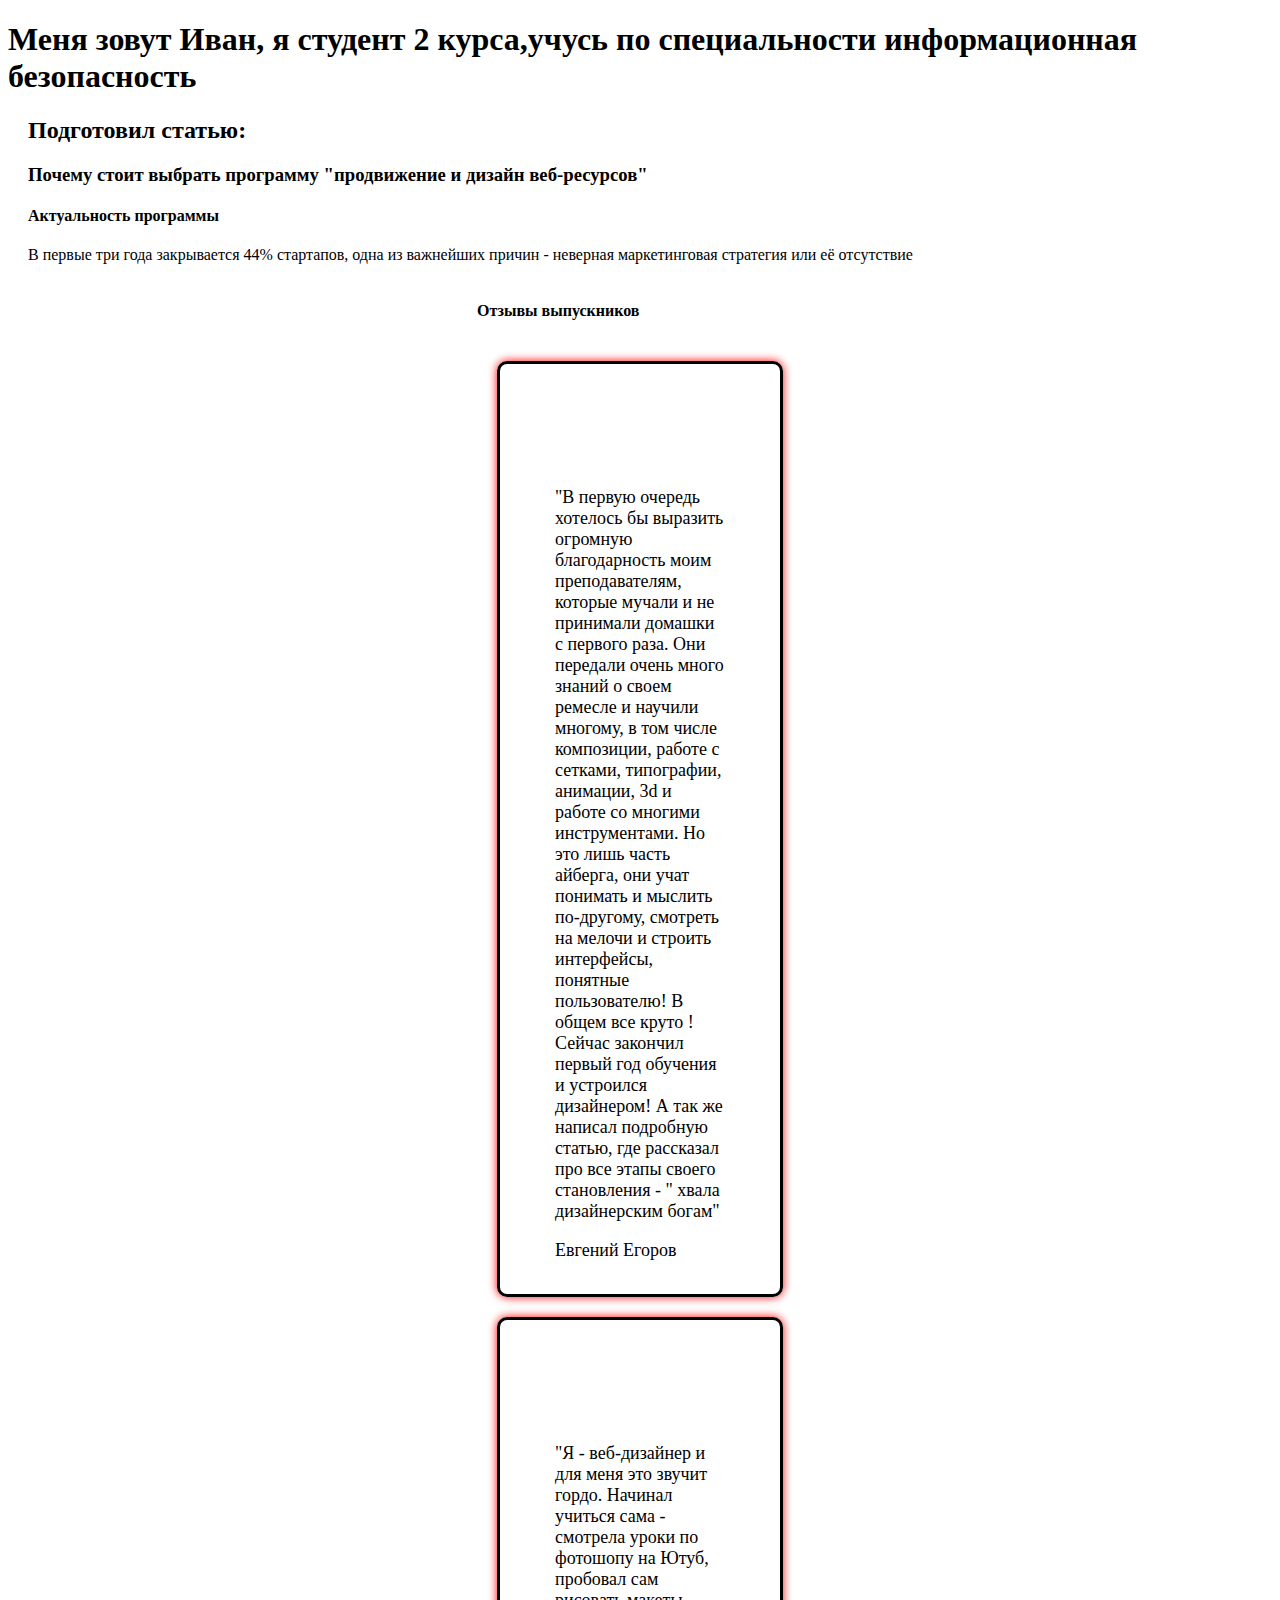
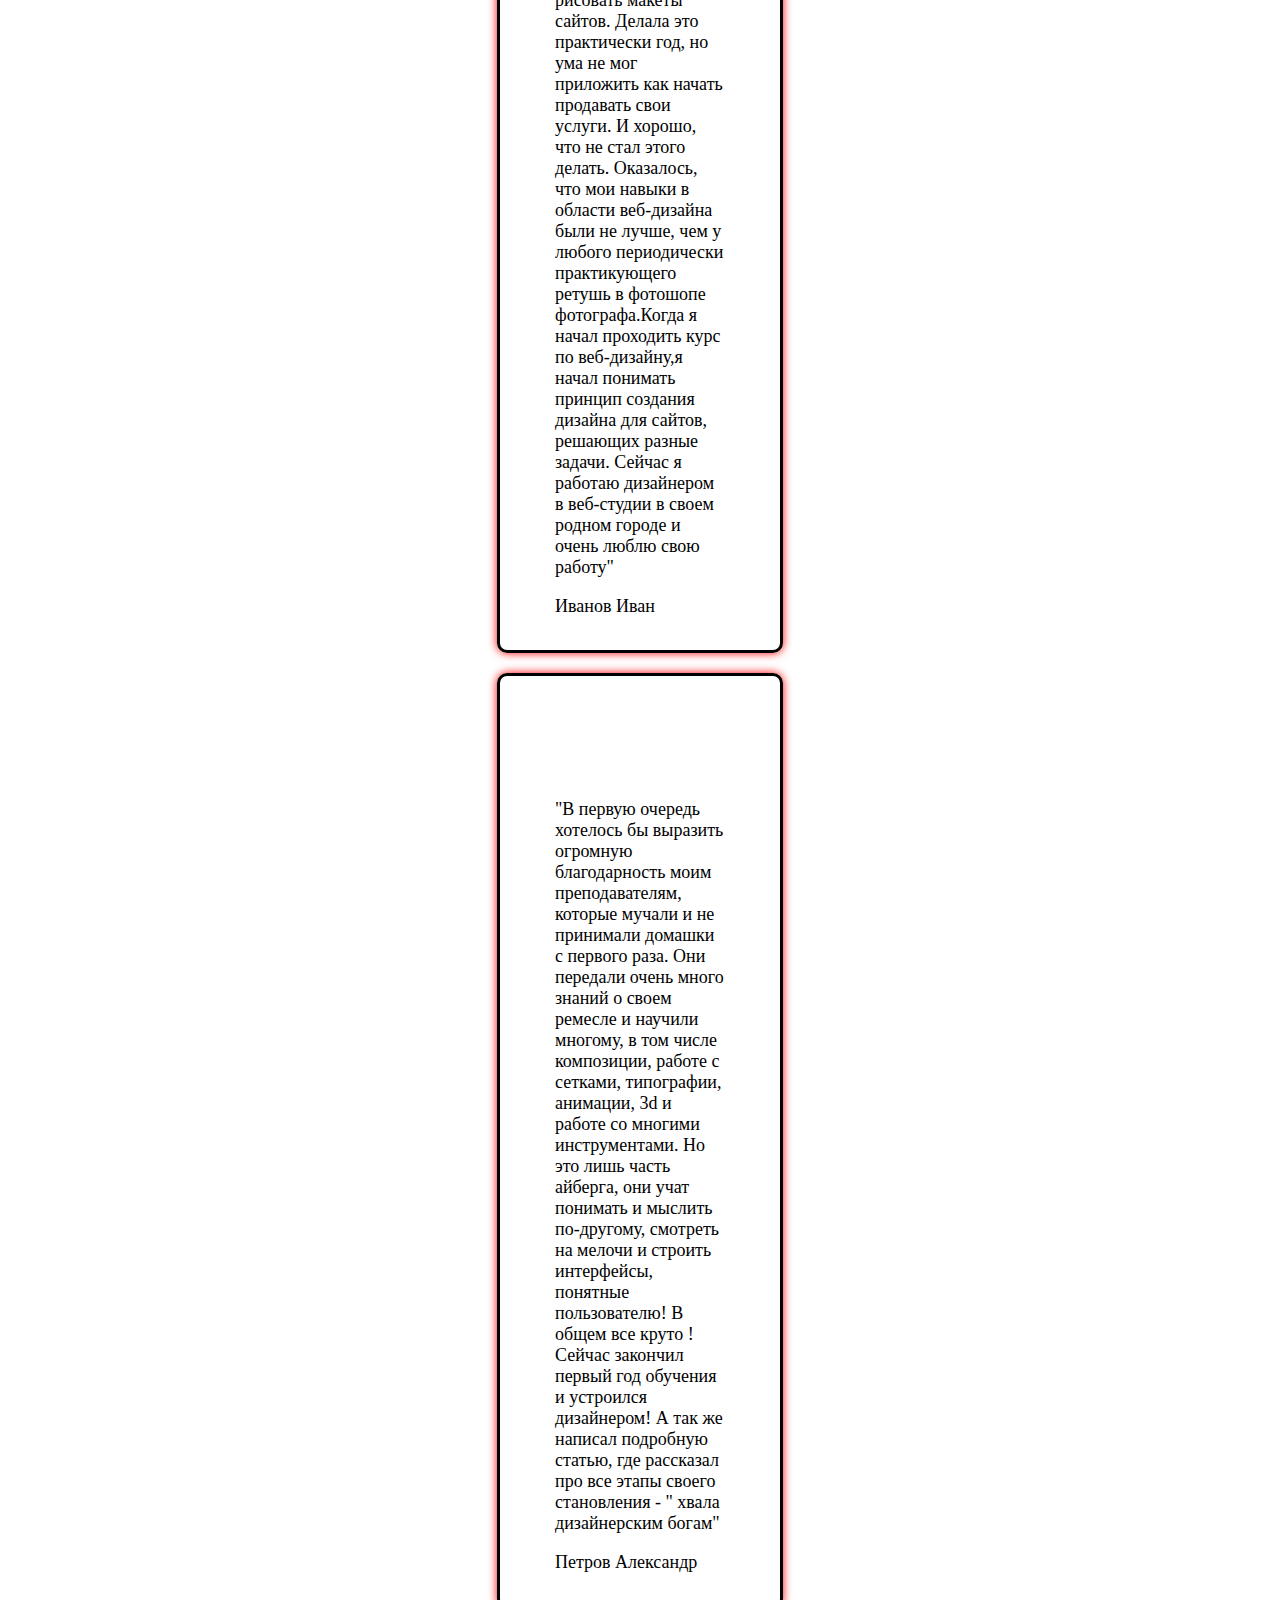
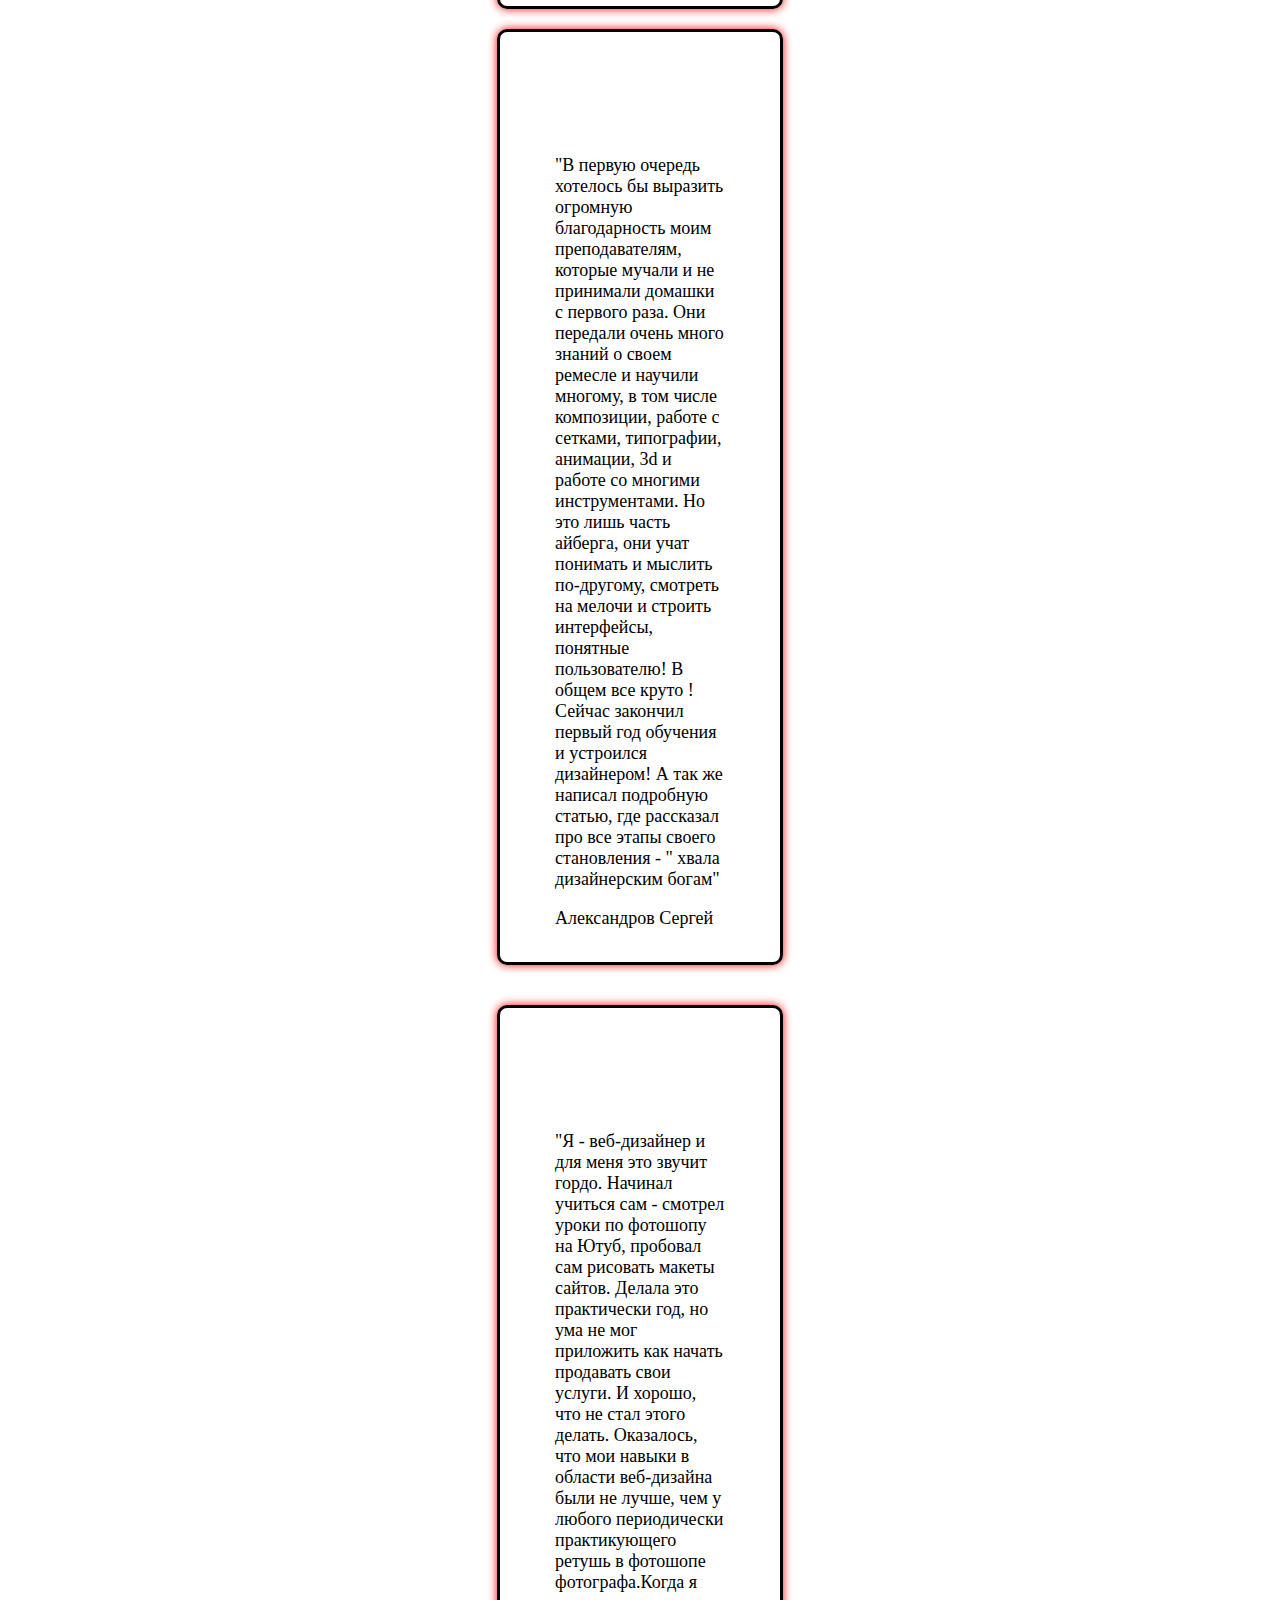
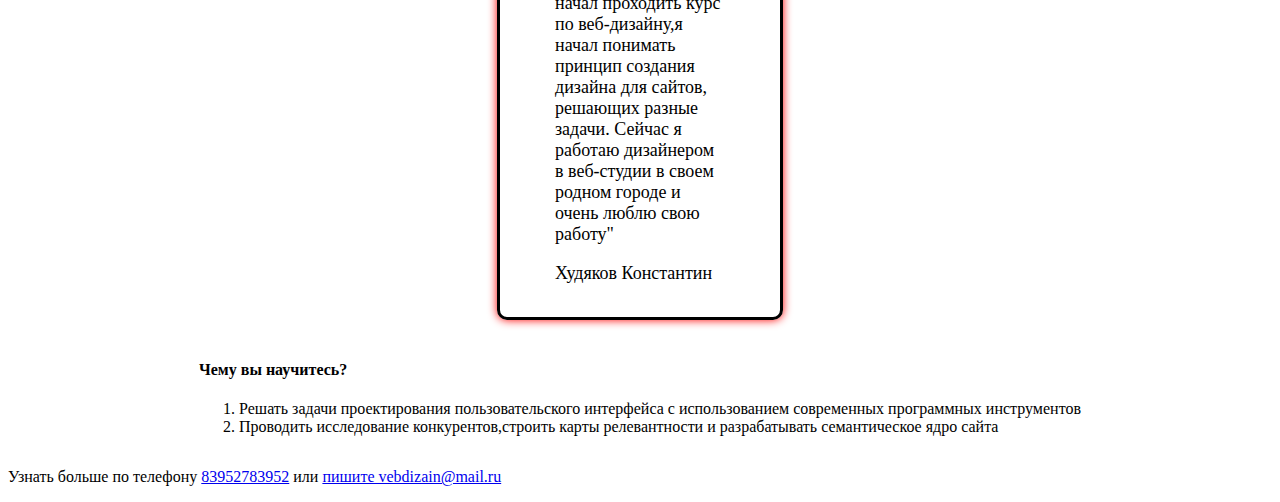
<file: index.html>
<!DOCTYPE html>
<html lang="ru">

<head>
    <meta charset="UTF-8">
    <meta http-equiv="X-UA-Compatible" content="IE=edge">
    <meta name="viewport" content="width=device-width, initial-scale=1.0">
    <link rel="stylesheet" href="Практическая работа №1 по веб-дизайну/style.css">
    <title>Моя статья о программе "продвижение и дизайн веб-ресурсов":</title>
</head>

<body>
    <header>
        <h1>Меня зовут Иван, я студент 2 курса,учусь по специальности информационная безопасность</h1>
    </header>
    <main>
        <article>
            <header>
                <h2>Подготовил статью:</h2>
            </header>
            <h3>Почему стоит выбрать программу "продвижение и дизайн веб-ресурсов"</h3>
            <section>
                <h4>Актуальность программы</h4>
                <p>В первые три года закрывается 44% стартапов, одна из важнейших причин - неверная маркетинговая
                    стратегия или её отсутствие
                </p>
            </section>
            <div class="response_cont">
                <section>
                    <h4>Чему вы научитесь?</h4>
                    <ol>
                        <li>Решать задачи проектирования пользовательского интерфейса с использованием современных
                            программных инструментов</li>
                        <li> Проводить исследование конкурентов,строить карты релевантности и разрабатывать
                            семантическое ядро сайта
                        </li>
                    </ol>
                </section>
                <section>
                    <h4>Отзывы выпускников</h4>
                    <div class="response_cont">
                        <div class="response_card">
                            <div class=photo></div>
                            <blockquote cite="https://otzovik.com/review_9053098.html" <p>"Я - веб-дизайнер и для меня
                                это
                                звучит гордо. Начинал учиться сам - смотрел уроки по
                                фотошопу на Ютуб, пробовал сам рисовать макеты сайтов. Делала это практически год, но
                                ума не
                                мог приложить как начать продавать свои услуги. И хорошо, что не стал этого делать.
                                Оказалось, что мои навыки в области веб-дизайна были не лучше, чем у любого периодически
                                практикующего ретушь в фотошопе фотографа.Когда я начал проходить курс по веб-дизайну,я
                                начал понимать принцип создания дизайна для сайтов, решающих
                                разные задачи. Сейчас я работаю дизайнером в веб-студии в своем родном городе и очень
                                люблю свою работу"</p>
                                Худяков Константин

                        </div>
                        <div>
                            <div class="response_card">
                                <div class=photo></div>
                                <blockquote cite=" https://otzovik.com/review_7156522.html" <p>
                                    <p></p> "В первую очередь хотелось бы выразить огромную благодарность моим
                                    преподавателям,
                                    которые мучали и не принимали домашки с первого раза. Они передали очень много
                                    знаний о
                                    своем ремесле и научили многому, в том числе композиции, работе с сетками,
                                    типографии,
                                    анимации, 3d и работе со многими инструментами. Но это лишь часть айберга, они учат
                                    понимать и мыслить по-другому, смотреть на мелочи и строить интерфейсы, понятные
                                    пользователю! В общем все круто ! Сейчас закончил первый год обучения и устроился
                                    дизайнером! А так же написал подробную статью, где рассказал про все этапы своего
                                    становления - " хвала дизайнерским богам"</p>
                                    Евгений Егоров

                            </div>
                            <div>
                                <div class="response_card">
                                    <div class=photo></div>
                                    <blockquote cite="https://otzovik.com/review_9053098.html" <p>"Я - веб-дизайнер и
                                        для
                                        меня это
                                        звучит гордо. Начинал учиться сама - смотрела уроки по
                                        фотошопу на Ютуб, пробовал сам рисовать макеты сайтов. Делала это практически
                                        год,
                                        но
                                        ума не
                                        мог приложить как начать продавать свои услуги. И хорошо, что не стал этого
                                        делать.
                                        Оказалось, что мои навыки в области веб-дизайна были не лучше, чем у любого
                                        периодически
                                        практикующего ретушь в фотошопе фотографа.Когда я начал проходить курс по
                                        веб-дизайну,я начал понимать принцип создания дизайна для сайтов, решающих
                                        разные задачи. Сейчас я работаю дизайнером в веб-студии в своем родном городе и
                                        очень
                                        люблю свою работу"</p>
                                        Иванов Иван

                                </div>
                                <div>
                                    <div class="response_card">
                                        <div class=photo></div>
                                        <blockquote cite=" https://otzovik.com/review_7156522.html" <p>
                                            <p></p> "В первую очередь хотелось бы выразить огромную благодарность моим
                                            преподавателям,
                                            которые мучали и не принимали домашки с первого раза. Они передали очень
                                            много знаний о
                                            своем ремесле и научили многому, в том числе композиции, работе с сетками,
                                            типографии,
                                            анимации, 3d и работе со многими инструментами. Но это лишь часть айберга,
                                            они учат
                                            понимать и мыслить по-другому, смотреть на мелочи и строить интерфейсы,
                                            понятные
                                            пользователю! В общем все круто ! Сейчас закончил первый год обучения и
                                            устроился
                                            дизайнером! А так же написал подробную статью, где рассказал про все этапы
                                            своего
                                            становления - " хвала дизайнерским богам"</p>
                                            Петров Александр

                                    </div>
                                    <div>
                                        <div class="response_card">
                                            <div class=photo></div>
                                            <blockquote cite=" https://otzovik.com/review_7156522.html" <p>
                                                <p></p> "В первую очередь хотелось бы выразить огромную благодарность
                                                моим
                                                преподавателям,
                                                которые мучали и не принимали домашки с первого раза. Они передали очень
                                                много знаний о
                                                своем ремесле и научили многому, в том числе композиции, работе с
                                                сетками, типографии,
                                                анимации, 3d и работе со многими инструментами. Но это лишь часть
                                                айберга, они учат
                                                понимать и мыслить по-другому, смотреть на мелочи и строить интерфейсы,
                                                понятные
                                                пользователю! В общем все круто ! Сейчас закончил первый год обучения и
                                                устроился
                                                дизайнером! А так же написал подробную статью, где рассказал про все
                                                этапы своего
                                                становления - " хвала дизайнерским богам"</p>
                                                Александров Сергей

                                        </div>

                </section>
        </article>
        <article>

        </article>
    </main>
    <footer>
        <p> Узнать больше по телефону <a href="tel:83952783952">83952783952</a> или <a
                href="mailto:vebdizain@mail.ru">пишите vebdizain@mail.ru</a>
        </p>
    </footer>
</body>

</html>
</file>
<file: Практическая работа №1 по веб-дизайну/style.css>
.response_card {
    border-style: solid;
    box-shadow: 0 0 10px red;
    border-radius: 10px;
    font-size: large;
    margin: 20px;
    padding: 15px;
    max-width: 250px;
    min-height: 500px;
}

main {
    margin-left: 15pt;
    margin-right: 15pt;
}

.response_cont{
    display: flex;
    flex-direction: column-reverse;
    justify-content: space-evenly;
    align-items: center;
    flex-wrap: wrap;
}

.photo{
    background: url(https://otzovik.com/static/img/2023/icons/default_ava.svg) center no-repeat;
    width: 90px;
    height: 90px;
    background-size: cover;
    border-radius: 50%;
}
 @media screen and (max-width: 450px){
    .photo{
        display: none
}
}
@media print {
}    
@media screen and (min-width: 750px){
    .photo{
     border-radius: 0%;
    
    }    
}
</file>
